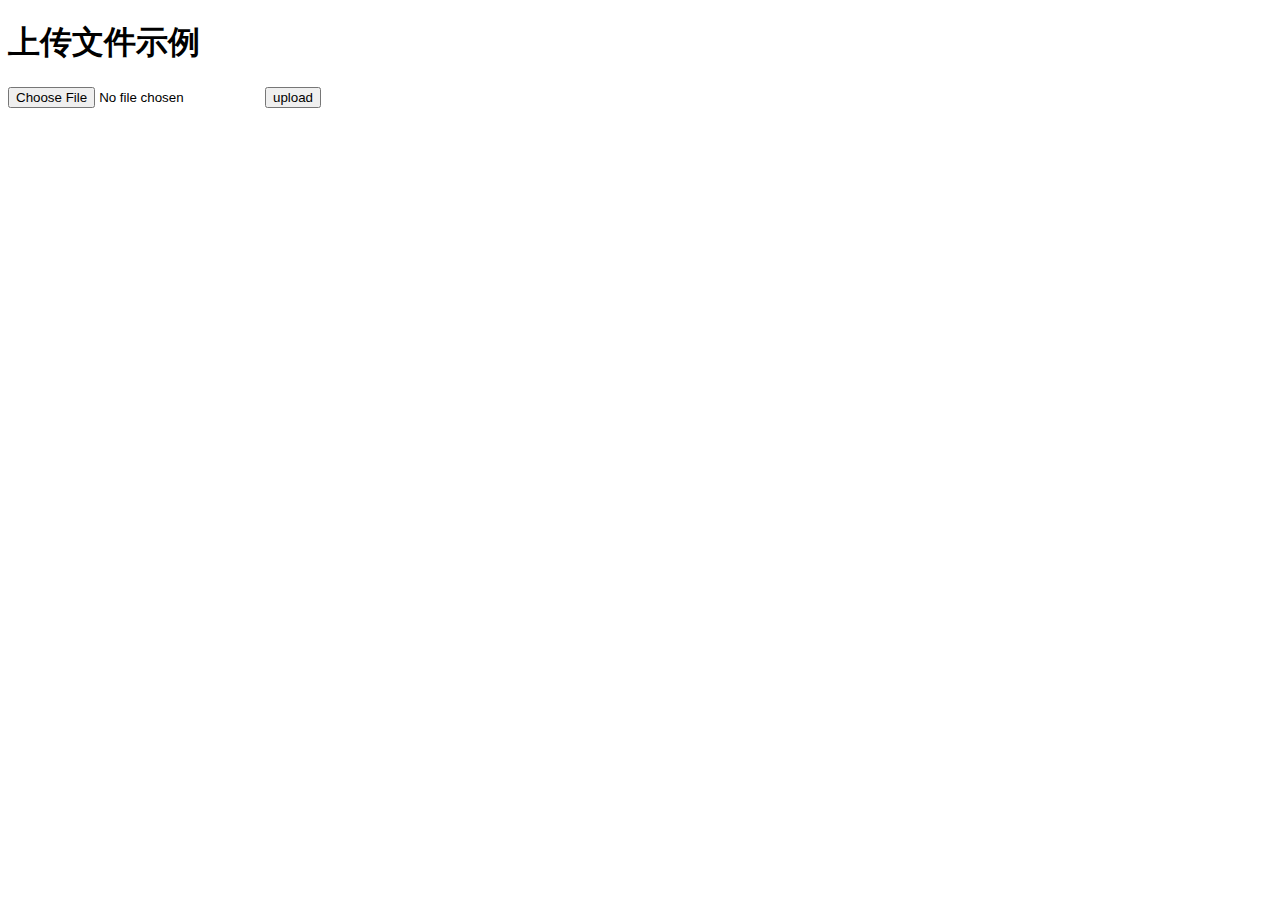
<file: app/templates/upload.html>
<!DOCTYPE html>
<html lang="en">
<head>
    <meta charset="UTF-8">
    <title>upload</title>
</head>
<body>
<h1>上传文件示例</h1>
<form action="" method="post" enctype="multipart/form-data">
    <p><input type="file" name="file">
        <input type="submit" value="upload">
    </p>

</form>
</body>
</html>
</file>
